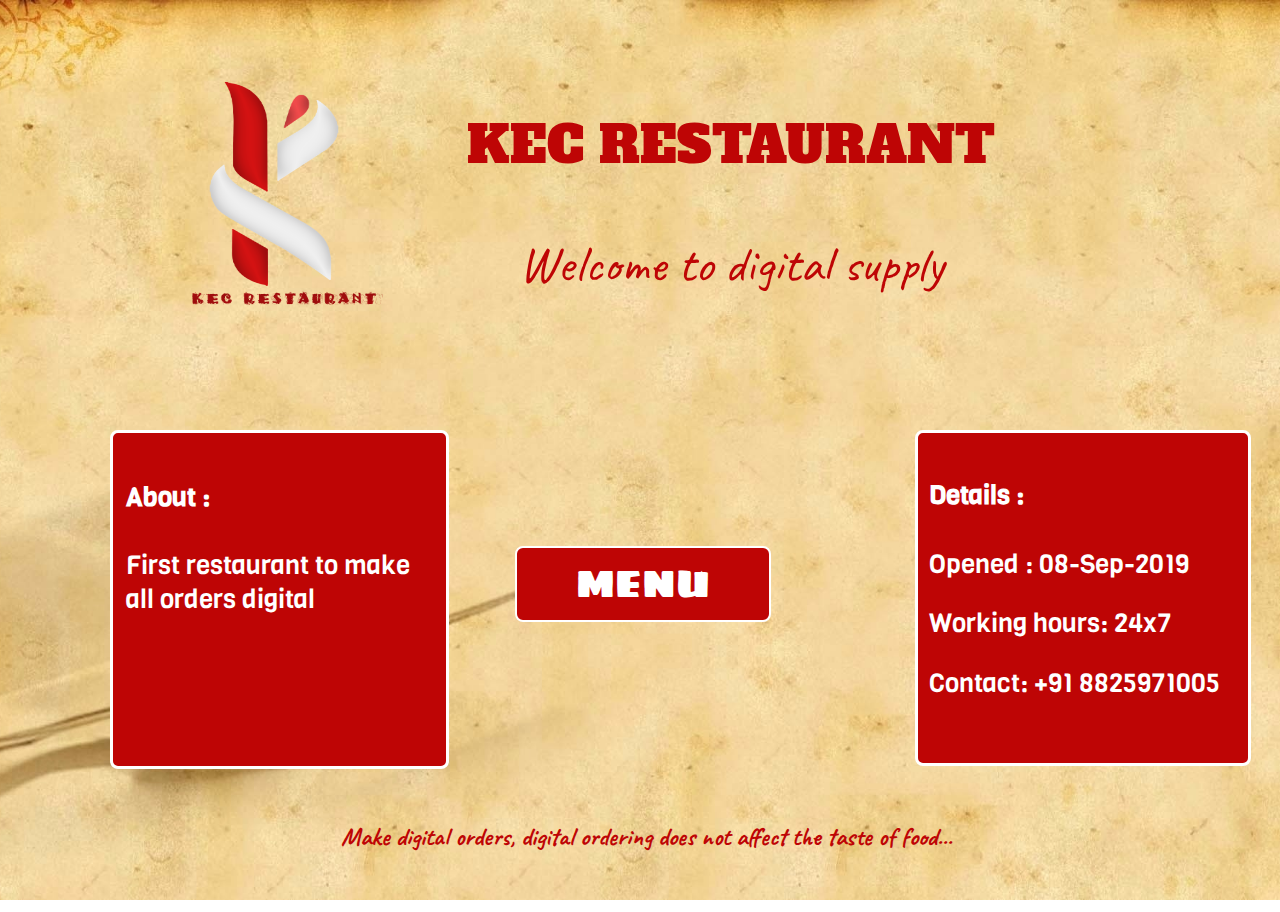
<file: index.html>
<!DOCTYPE html>
<html>
<head>
	<title>KEC RESTAURANT</title>
	<meta name="viewport" content="width=device-width, initial-scale=1">
	<link rel="icon" href="img/KEC Restaurant1.png">
	<link href="https://fonts.googleapis.com/css?family=Alfa+Slab+One|Caveat|Sigmar+One|Viga&display=swap" rel="stylesheet">
	<style type="text/css">
		body{
			background-image: url(img/rest.jpg);
			background-repeat: no-repeat;
			background-attachment: fixed;
			background-size: cover;
			background-position: center;
		}
#head { grid-area: header; }
#but { grid-area: menu; }
#abt { grid-area: about;
	height: 24vw;
		width: 24vw;
		margin-left: 6vw;
		border-style: solid;
		padding: 3%;
		border-radius: 8px;
		color: white;
		background-color: #BE0505;}
#abt:hover{
	border-style: dashed;
	}
#det { 
	height: 24vw;
	grid-area: detail;
		margin-left: 10%;
		padding: 3%;
		border-style: solid;
		border-radius: 8px;
		width: 24vw;
		color: white;
		background-color: #BE0505;
		 }

#det:hover{
	border-style: dashed;
	}
#foot { grid-area: footer; }
#img{ 
	grid-area: image;
	border-radius: 50%;
	width: 30vw;
	float: left;
	margin-left: 4vw;
	height:25vw;
}
#name{ grid-area: rest;
	width: 50vw;
	float: left;
	margin-left: -10vw;
	text-align: center;
}
#head{ 
	display: grid;
	grid-template-areas: 
		'image rest rest rest rest rest';
		padding: 2vw;
		height:30%;
		width:100%;
}
#main {
  display: grid;
  grid-template-areas:
    'header header header header header header'
    'about menu menu menu detail detail'
    'footer footer footer footer footer footer';
  grid-gap: 2vw;
  padding: 2vw;
}
#head p{
	font-family: 'Alfa Slab One', cursive;
	font-size: 4vw;
	color:#BE0505;
}
button{
	width: 20vw;
	height:6vw;
	color:white;
	background-color: #BE0505;
	border-radius: 8px;
	border-style: solid;
	border-color: white;
	font-size: 3vw;
	font-family: 'Sigmar One', cursive;
	margin-left: 3vw;
	margin-top: 9vw;
}
button:hover{
	border-style: solid;
	border-color: #BE0505;
	color:#BE0505;
	background-color: white;
	cursor: pointer;
}
#abt h4, #abt p,#det h4, #det p{
	font-family: 'Viga', sans-serif;
	font-size: 2vw;
}
#foot p{
	margin-left: 24vw;
	color: #BE0505;
	font-family: 'Caveat', cursive;
	font-weight: bold;
	font-size: 2vw;
}
</style>
</head>
<body>
	<div id="main">
		<div id="head"><div id="img"><img src="img/KEC Restaurant1.png" width="90%" height="90%"></div><div id="name"><p>KEC RESTAURANT<p><p style="font-family: 'Caveat', cursive;">Welcome to digital supply</p></div></div>
		<div id="abt">
			<h4>About :</h4>
			<p>First restaurant to make all orders digital</p>
		</div>
		<div id="but">
			<a href="menu.html"><button>MENU</button></a>
		</div>
		<div id="det">
			<h4>Details :</h4>
			<p>Opened : 08-Sep-2019</p>
			<p>Working hours: 24x7</p>
			<p>Contact: +91 8825971005</p>
		</div>
		<div id="foot">
			<p>Make digital orders, digital ordering does not affect the taste of food...</p>
		</div>
	</div>
</body>
</html>
</file>
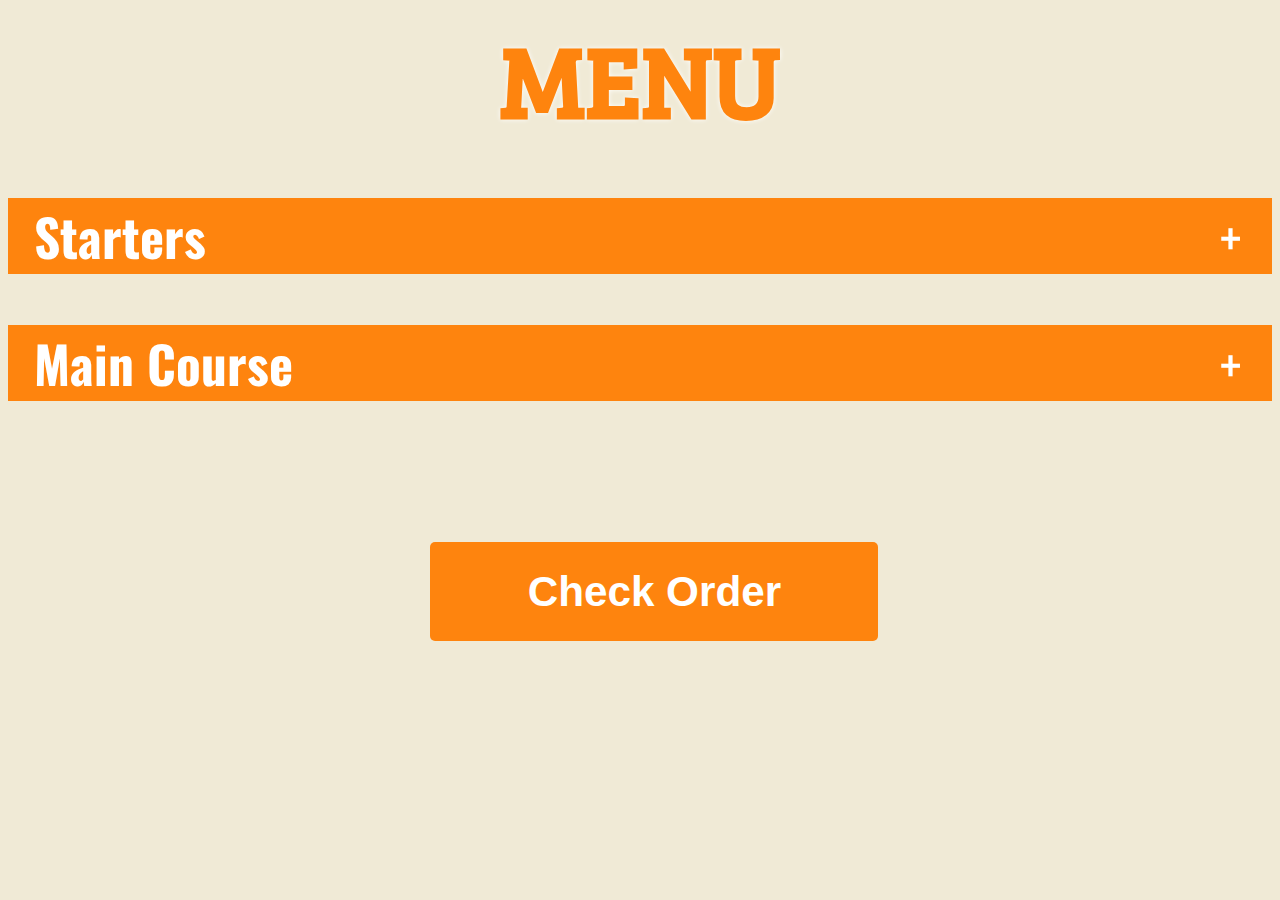
<file: menu.html>
<html>
 <head>
  <title>Menu</title>
  <meta name="viewport" content="width=device-width, initial-scale=1">
  <link rel="stylesheet" type="text/css" href="css/menu.css">
  <script src="js/menu.js"></script>
  <link href="https://fonts.googleapis.com/css?family=Bree+Serif|Concert+One&display=swap" rel="stylesheet">
  <link href="https://fonts.googleapis.com/css?family=Bitter|Bree+Serif|Blinker|Oswald&display=swap" rel="stylesheet">
 </head>
 <header id="hid">MENU</header>
 <body bgcolor="#F0EAD6">
  <div id="main-menu">
   <div id="dish-div">
    <div id="but-div">
     <p>Starters<input id="but" type="button" value="+" onclick="showEleSTR()"></p>
    </div>
    <div id="ele-div1">
     <h5 style="color:green"><img src="img/veglogo.png" width="20vw" height="20vw">Veg</h5>
     <div id="grid-con">
      <div id="grid-ele">
       <input id="food" type="checkbox" name="veg-str" value="Chilli Panner Dry"><br>
       <img src="img/chillpaneerdry.jpg">
       <h6>Chilli Paneer Dry</h6>
       <p>Price : ₹100</p>
      </div>
      <div id="grid-ele">
       <input id="food" type="checkbox" name="veg-str" value="Rajma Kebab"><br>
       <img src="img/rajmakebab.jpg" alt="Rajma Kebab">
       <h6>Rajma Kebab</h6>
       <p>Price : ₹150</p>
      </div>
      <div id="grid-ele">
       <input id="food" type="checkbox" name="veg-str" value="Onion Rings"><br>
       <img src="img/onionrings.jpg" alt="Onion Rings">
       <h6>Onion Rings</h6>
       <p>Price : ₹80</p>
      </div>
      <div id="grid-ele">
       <input id="food" type="checkbox" name="veg-str" value="Honey Chilli Potatoes"><br>
       <img src="img/honeychillipotatoes.jpg" alt="Honey Chilli Potatoes">
       <h6>Honey Chilli Potatoes</h6>
       <p>Price : ₹90</p>
      </div>
     </div>
     <h5 style="color:#cc0000"><img src="img/nonveglogo.png" width="20vw" height="20vw">Non-Veg</h5>
     <div id="grid-con">
      <div id="grid-ele">
       <input id="food" type="checkbox" name="nveg-str" value="Kakori Kebab"><br>
       <img src="img/kakorikebab.jpg" alt="Kakori Kebab">
       <h6>Kakori Kebab</h6>
       <p>Price : ₹60</p>
      </div>
      <div id="grid-ele">
       <input id="food" type="checkbox" name="nveg-str" value="Fried Chilli Chicken"><br>
       <img src="img/friedchillichicken.jpg" alt="Fried Chilli Chicken">
       <h6>Fried Chilli Chicken</h6>
       <p>Price : ₹120</p>
      </div>
      <div id="grid-ele">
       <input id="food" type="checkbox" name="nveg-str" value="Chicken Satay"><br>
       <img src="img/chickensatay.jpg" alt="Chicken Satay">
       <h6>Chicken Satay</h6>
       <p>Price : ₹70</p>
      </div>
      <div id="grid-ele">
       <input id="food" type="checkbox" name="nveg-str" value="Meat Cheese Balls"><br>
       <img src="img/meatcheeseballs.jpg" alt="Meat Cheese Balls">
       <h6>Meat Cheese Balls</h6>
       <p>Price : ₹50</p>
      </div>
     </div>
    </div>
   </div>
   <div id="dish-div">
    <div id="but-div">
     <p>Main Course<input id="but" type="button" value="+" onclick="showEleMC()"></p>
    </div>
    <div id="ele-div2">
     <h5 style="color:green"><img src="img/veglogo.png" width="20vw" height="20vw">Veg</h5>
     <div id="grid-con">
      <div id="grid-ele">
       <input id="food" type="checkbox" name="veg-mc" value="Paneer In Gravy"><br>
       <img src="img/paneeringravy.jpg" alt="Paneer In Gravy">
       <h6>Paneer In Gravy</h6>
       <p>Price : ₹90</p>
      </div>
      <div id="grid-ele">
       <input id="food" type="checkbox" name="veg-str" value="Veg Gravy"><br>
       <img src="img/veggravy.jpg" alt="Rajma Kebab">
       <h6>Veg Gravy</h6>
       <p>Price : ₹70</p>
      </div>
      <div id="grid-ele">
       <input id="food" type="checkbox" name="veg-str" value="Veg Briyani"><br>
       <img src="img/vegbiryani.jpg" alt="Veg Biryani">
       <h6>Veg Biryani</h6>
       <p>Price : ₹50</p>
      </div>
      <div id="grid-ele">
       <input id="food" type="checkbox" name="veg-str" value="Dal Makhani"><br>
       <img src="img/honeychillipotatoes.jpg" alt="Honey Chilli Potatoes">
       <h6>Dal Makhani</h6>
       <p>Price : ₹80</p>
      </div>
     </div>
     <h5 style="color:#cc0000"><img src="img/nonveglogo.png" width="20vw" height="20vw">Non-Veg</h5>
     <div id="grid-con">
      <div id="grid-ele">
       <input id="food" type="checkbox" name="nveg-str" value="Chicken Curry"><br>
       <img src="img/chickencurry.jpg" alt="Kakori Kebab">
       <h6>Chicken Curry</h6>
       <p>Price : ₹100</p>
      </div>
      <div id="grid-ele">
       <input id="food" type="checkbox" name="nveg-str" value="Egg Curry"><br>
       <img src="img/eggcurry.jpg" alt="Fried Chilli Chicken">
       <h6>Egg Curry</h6>
       <p>Price : ₹80</p>
      </div>
      <div id="grid-ele">
       <input id="food" type="checkbox" name="nveg-str" value="Chicken Biryani"><br>
       <img src="img/chickenbiryani.jpg" alt="Chicken Biryani">
       <h6>Chicken Biryani</h6>
       <p>Price : ₹80</p>
      </div>
      <div id="grid-ele">
       <input id="food" type="checkbox" name="nveg-str" value="Mutton Biryani"><br>
       <img src="img/muttonbiryani.jpg" alt="Mutton Biryani">
       <h6>Mutton Biryani</h6>
       <p>Price : ₹110</p>
      </div>
     </div>
    </div>
   </div>
  <input id="check" type="button" name="check" value="Check Order" onclick="getContent()">
  </div>
  <div id="OrderItems">
    <p>Table Number :<input type="text" name="tno" id="TableNo"></p><br>
  	<table id="itemList">
		<tr>
			<th id="oitems">Items</th>
	  		<th id="oprice">Price</th>
	  		<th id="ocont">Quantity</th>
	  	</tr>
	</table>
	<input id="#orItm" type="button" name="content" value="Order" onclick="dispBill()">
  </div>
  <div id="Bill">
    <div id="NumTab"></div>
    <table id="ItemOrder">
      <tr>
        <th id="oritems">Items</th>
        <th id="orcont">Quantity</th>
        <th id="orprice">Price</th>
      </tr>
    </table>
    <p id="TotPrice"></p>
  </div>
 </body>
</html>
</file>
<file: css/menu.css>
header{
	color:#FE840E;
	text-align: center;
	font-size: 8vw;
	font-weight: bolder;
	text-shadow: 0px 0px 5px white;
	font-family: 'Bree Serif', serif;
}
#but-div
{
 background-color: #FE840E;
 color: white;
 font-size: 4vw;
 padding-left:2vw;
 font-family: 'Oswald', sans-serif;
 font-weight: bolder;
}
#grid-con
{
 display: grid;
 grid-template-columns: auto auto auto auto;
 width:70vw;
}
#ele-div1 h5,#ele-div2 h5
{
 font-family: 'Oswald', sans-serif;
 font-size:3vw;
}
#ele-div1 h5 img,#ele-div2 h5 img
{
 padding-right: 1vw;
}
h6{
 font-family: 'Bitter', serif;
 font-weight: bold;
 font-size: 2vw;
}
#grid-ele p
{
 font-family: 'Blinker', sans-serif;
 font-size: 1.8vw;
 margin-top:-3vw;
 color:#DD4132;
}
#grid-ele img
{
 width: 15vw;
 height: 10vw;
}
#grid-ele:hover
{
 box-shadow: 0px 0px 7px black;
 background-color: #c9f2f2;
}
#grid-ele
{
 padding: 1vw;
 border-radius: 10px;
 width: 20vw;
}
#grid-ele img , #grid-ele h6 , #grid-ele p
{
 margin-left: 4vw;
}
#grid-ele input[type="checkbox"]
{
  top: 0;
  left: 0;
  height: 2.5vw;
  width: 2.5vw;
  background-color: #eee;
}
#ele-div1,#ele-div2
{
 display:none;
 margin-left: 2vw;
}
#but-div input[type=button]
{
 float: right;
 background: none;
 border: none;
 color: white;
 width: 75vw;
 font-size: 4vw;
 padding-left: 69vw;
 font-family: 'Oswald', sans-serif; 
}
#but-div input[type=button]:hover
{
	cursor: pointer;
}
#check{
	margin-top: 7vw;
	color:white;
	background-color: #FE840E;
	width:35vw;
	font-size: 3.3vw;
	font-weight: bold;
	border-radius: 5px;
	border: none;
	padding:2vw;
	margin-left:33vw;
}
#check:hover,#OrderItems input[type=button]:hover{
	color:#FE840E;
	background-color: white;
	box-shadow: 0px 0px 5px #FE840E;
	cursor: pointer;
}
#OrderItems,#Bill{
	display:none;
	padding:3vw;
	margin-left: 10vw;
	background-color: white;
	width: 70vw;
	border-radius: 8px;
}
#itemList,#ItemOrder{
	width:100%;
	font-size: 3.3vw;
	float:center;
}
#itemList th,#ItemOrder th{
	font-family: 'Bree Serif', serif;
	color:#FE840E;
}
#itemList td,#ItemOrder td{
	font-family: 'Concert One', cursive;
	text-align: center;
}
#itemList input,#Bill p{
	border: solid;
	width:10vw;
	height:4vw;
	font-size: 3.3vw;
	font-family: 'Concert One', cursive;
	padding-left:1.5vw;
}
#Bill p{
	padding: 2vw;
	padding-left: 2vw;
	margin:auto;
	margin-top: 7vw;
	width: 20vw;
}
#OrderItems input[type=button]
{
	margin-top: 7vw;
	color:white;
	background-color: #FE840E;
	width:35vw;
	font-size: 3.3vw;
	font-weight: bold;
	border-radius: 5px;
	border: none;
	padding:2vw;
	margin-left:17vw;
}
#OrderItems p{
	font-size: 3vw;
	font-family: 'Concert One', cursive;
}
#OrderItems input{
	font-size: 2.5vw;
	font-family: 'Concert One', cursive;
	width:5.2vw;
}
#Bill h3
{
	font-size: 2vw;
	font-family: 'Concert One', cursive;
}
</file>
